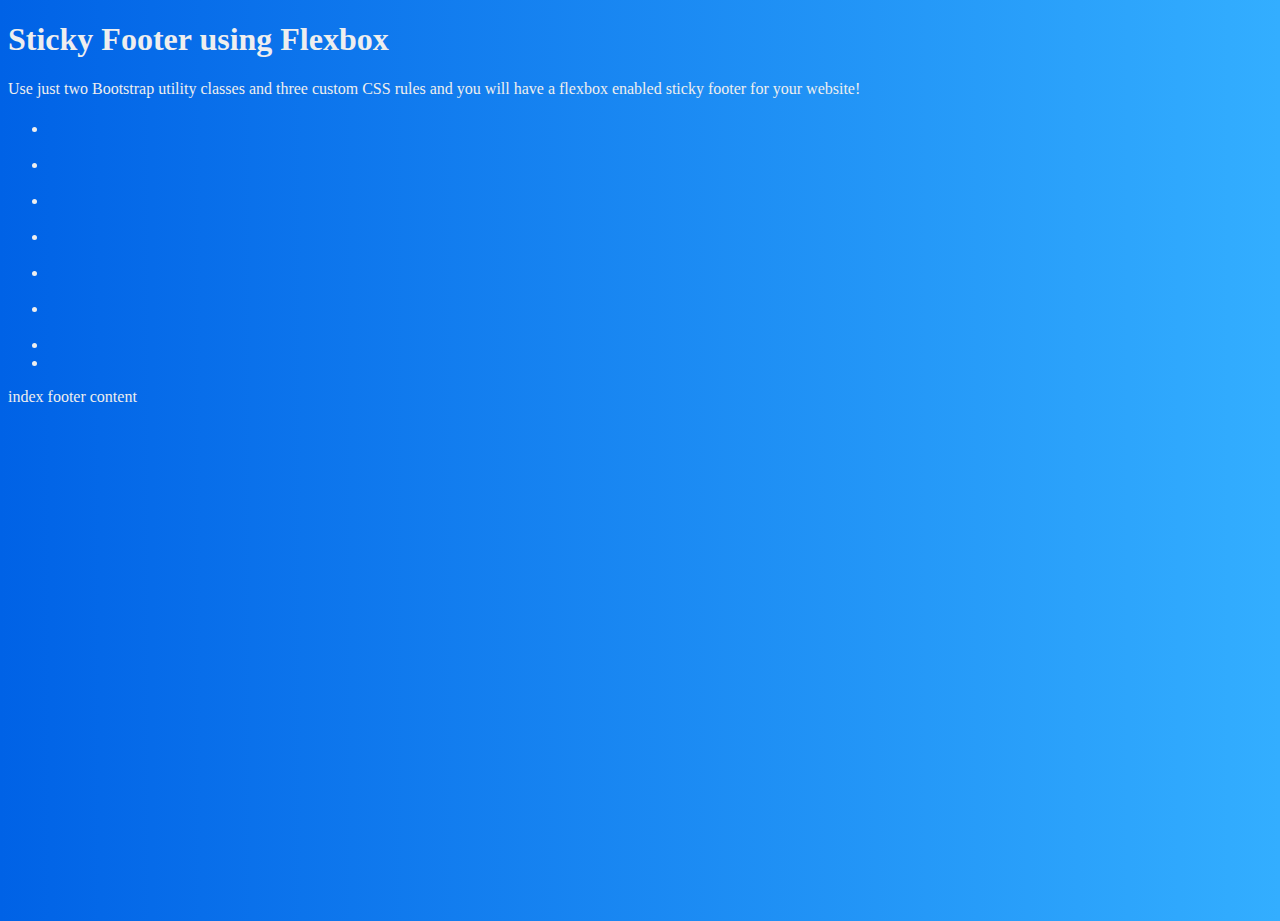
<file: ThymeleafPractice/src/main/resources/templates/index.html>
<!DOCTYPE html>
<html xmlns:th="http://www.thymeleaf.org">
<head>
<meta charset="UTF-8">
<title>home</title>
<link
	href="https://cdn.jsdelivr.net/npm/bootstrap@5.0.2/dist/css/bootstrap.min.css"
	rel="stylesheet"
	integrity="sha384-EVSTQN3/azprG1Anm3QDgpJLIm9Nao0Yz1ztcQTwFspd3yD65VohhpuuCOmLASjC"
	crossorigin="anonymous">
<style type="text/css">
html, body {
	height: 100%;
}

#page-content {
	flex: 1 0 auto;
}

/* Other Classes for Page Styling */
body {
	background: #007bff;
	background: linear-gradient(to right, #0062E6, #33AEFF);
	color: #eee;
}
</style>
</head>
<body>
	<div class="container pb-5">
		<div id="page-content">
			<div class="container text-center">
				<div class="row justify-content-center">
					<div class="col-md-7">
						<h1 class="fw-light mt-4 text-white">Sticky Footer using
							Flexbox</h1>
						<p class="lead text-white-50">Use just two Bootstrap utility
							classes and three custom CSS rules and you will have a flexbox
							enabled sticky footer for your website!</p>
					</div>
				</div>
			</div>
		</div>
		<h5 th:text="${name}"></h5>

		<!-- looping through elements -->
		<ul>
			<li th:each="e: ${nameList}"><span th:text="${e}"></span></li>
			<br>

			<!-- using loop status -->
			<!-- 
			index: the current iteration index, starting with @ (zero)
			count: the number of elements processed so far
			size: the total number of elements in the list
			even/odd: checks if the current iteration index is even or odd
			first: checks if the current iteration is the first one
			last: checks if the current iteration is the last one
			-->

			<li th:each="e,status: ${nameList}"><span
				th:text="${status.index+1}+': '+${e}"></span></li>
			<br>
			<li th:each="e,status: ${nameList}"><span
				th:text="${status.count}"></span></li>
			<br>

			<li th:each="e,status: ${nameList}"><span
				th:text="${status.size}"></span></li>
			<br>

			<li th:each="e,status: ${nameList}"><span
				th:text="${status.first}+': '+${e}"></span></li>
			<br>

			<li th:each="e,status: ${nameList}"><span
				th:text="${status.last}+': '+${e}"></span></li>
			<br>

			<li th:each="e,status: ${nameList}"><span
				th:style="${status.odd}? 'color: tomato;': ''" th:text="${e}"></span></li>
			<li th:each="e,status: ${nameList}"><span
				th:style="${status.even}? 'color: green;':' '" th:text="${e}"></span></li>
		</ul>

	</div>
	<!-- including footer -->
	<!-- 
		th:replace - It will actually substitute the host tag (tag where we use replace] by the fragment's.
		That means, It will remove the host tag and in place of host tag, it will add the
		specified fragment including the fragment tag.
		
		th:insert - It will simply insert the specified fragment as the body of its host tag including the
		fragment tag.
		
		th:include - It will also insert the specified fragment as the body of its host tag but excluding,
		the fragment tag.
	 -->
	<footer th:replace="footer::footer-1('passing title','passing sub-title')">
		<p>index footer content</p>
	</footer>
	<!-- <footer th:insert="footer::footer-1">
		<p>index footer content</p>
	</footer>
	<footer th:include="footer::footer-1">
		<p>index footer content</p>
	</footer> -->
</body>
</html>
</file>
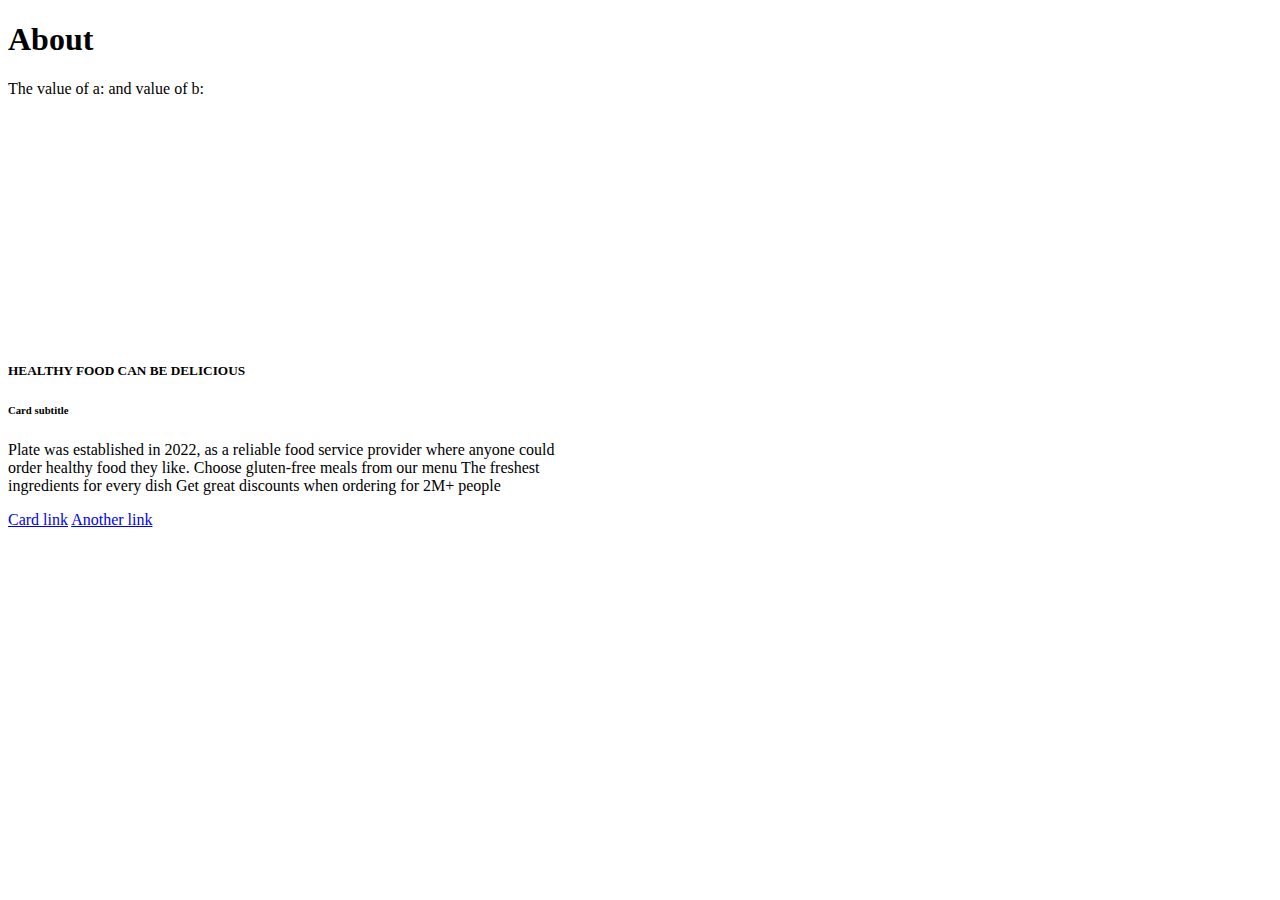
<file: ThymeleafPractice/src/main/resources/templates/about.html>
<!DOCTYPE html>
<html xmlns:th="http://www.thymeleaf.org">
<head>
<meta charset="UTF-8">
<title>about-thymeleaf</title>
<link
	href="https://cdn.jsdelivr.net/npm/bootstrap@5.0.2/dist/css/bootstrap.min.css"
	rel="stylesheet"
	integrity="sha384-EVSTQN3/azprG1Anm3QDgpJLIm9Nao0Yz1ztcQTwFspd3yD65VohhpuuCOmLASjC"
	crossorigin="anonymous">

<style type="text/css">
body {
	font-family: Tahoma;
}
</style>
</head>
<body>
	<div class="container">
		<h1 class="text-center text-dark p-4">
			About <span th:text="${Company}"></span>
		</h1>

		<div th:with="a=5,b=6 ,n=${name}">
			<!-- Creating variables -->
			<p>The value of a: <span th:text=${a}>
				</span> and value of b: <span th:text=${b}></span><br>
				<span th:text="'Name: '+${n}"></span>
			</p>
		</div>

		<div class="card border-light mb-3 "
			style="width: 36rem; left: 50%; margin-top: 21%;">
			<div class="card-body">
				<h5 class="card-title text-success text-capitalize">HEALTHY
					FOOD CAN BE DELICIOUS</h5>
				<h6 class="card-subtitle mb-2 text-muted">Card subtitle</h6>
				<p class="card-text">Plate was established in 2022, as a
					reliable food service provider where anyone could order healthy
					food they like. Choose gluten-free meals from our menu The freshest
					ingredients for every dish Get great discounts when ordering for
					2M+ people</p>
				<p th:text="${currentDate}"></p>
				<a href="#" class="card-link">Card link</a> <a href="#"
					class="card-link">Another link</a>
			</div>
		</div>

	</div>
</body>
</html>
</file>
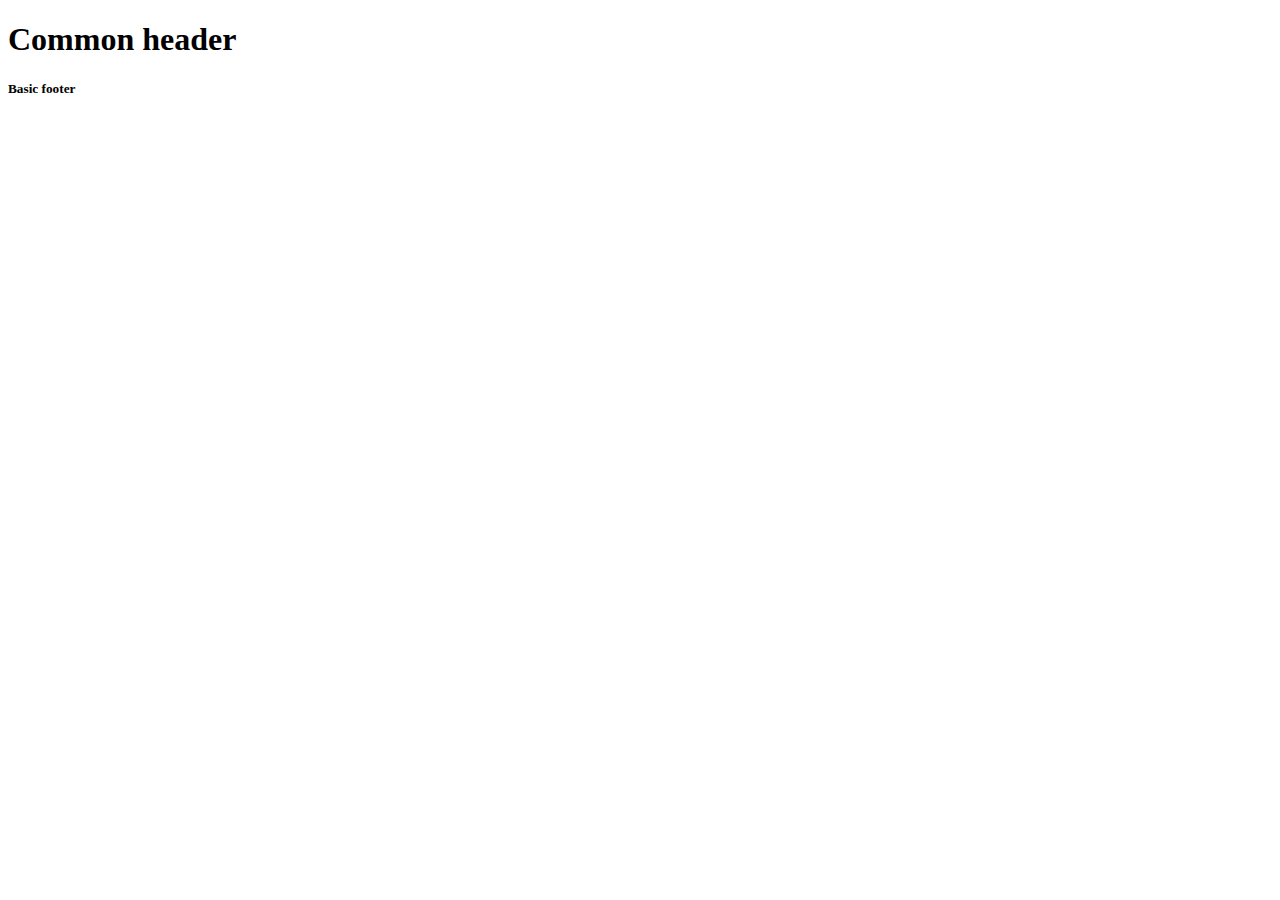
<file: ThymeleafPractice/src/main/resources/templates/base.html>
<!DOCTYPE html>
<html lang="en" xmlns:th="http://www.thymeleaf.org"
	th:fragment="layout(content)">
<head>
<meta charset="UTF-8">
<title>base</title>
<link rel="stylesheet" th:href="@{style.css}">
</head>
<body>
	<h1>Common header</h1>
	<div th:replace="${content}"></div>

	<h5>Basic footer</h5>
</body>
</html>
</file>
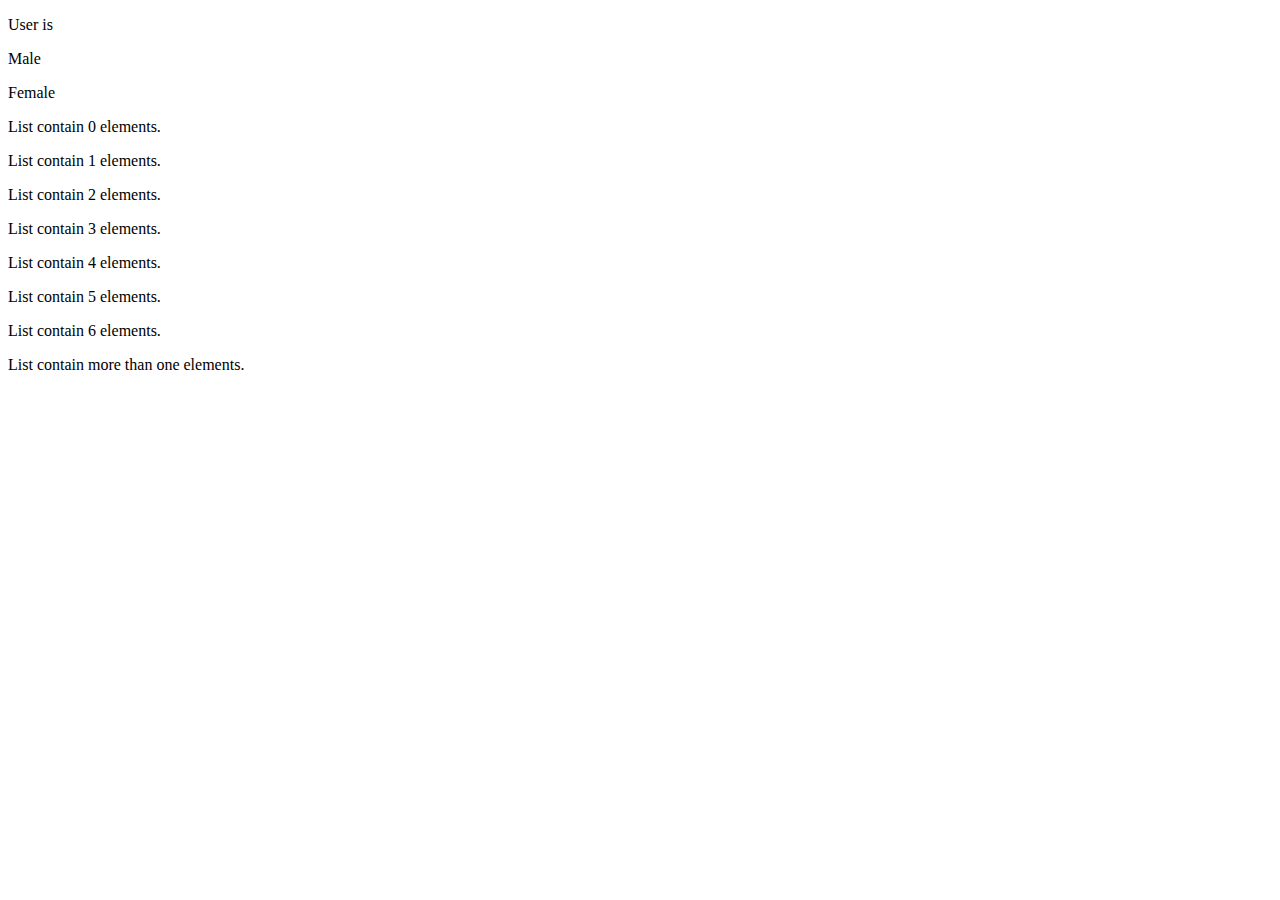
<file: ThymeleafPractice/src/main/resources/templates/conditional.html>
<!DOCTYPE html>
<html xmlns:th="www.thymeleaf.org">
<head>
<meta charset="UTF-8">
<title>conditional</title>
</head>
<body>
	<!-- Conditional Statements in thymeLeaf -->
	<div>
	<!-- Elvis operator -->
	<p>User is <span th:style="${isActive} ? 'color: green;' : 'color: red;' " th:text="'User is'+ ${isActive} ? 'Active' : 'not-active' "></span></p>
	
	<!-- if-unless -->
	<p th:if="${gender}=='M'">Male</p>
	<p th:unless="${gender}=='m'">Female</p>
	
	<!-- switch-case -->
	<div th:switch="${#lists.size(integers)}">
		<p th:case="'0'">List contain 0 elements.</p>
		<p th:case="'1'">List contain 1 elements.</p>
		<p th:case="'2'">List contain 2 elements.</p>
		<p th:case="'3'">List contain 3 elements.</p>
		<p th:case="'4'">List contain 4 elements.</p>
		<p th:case="'5'">List contain 5 elements.</p>
		<p th:case="'6'">List contain 6 elements.</p>
		<p th:case="'*'">List contain more than one elements.</p>
	</div>
	</div>
</body>
</html>
</file>
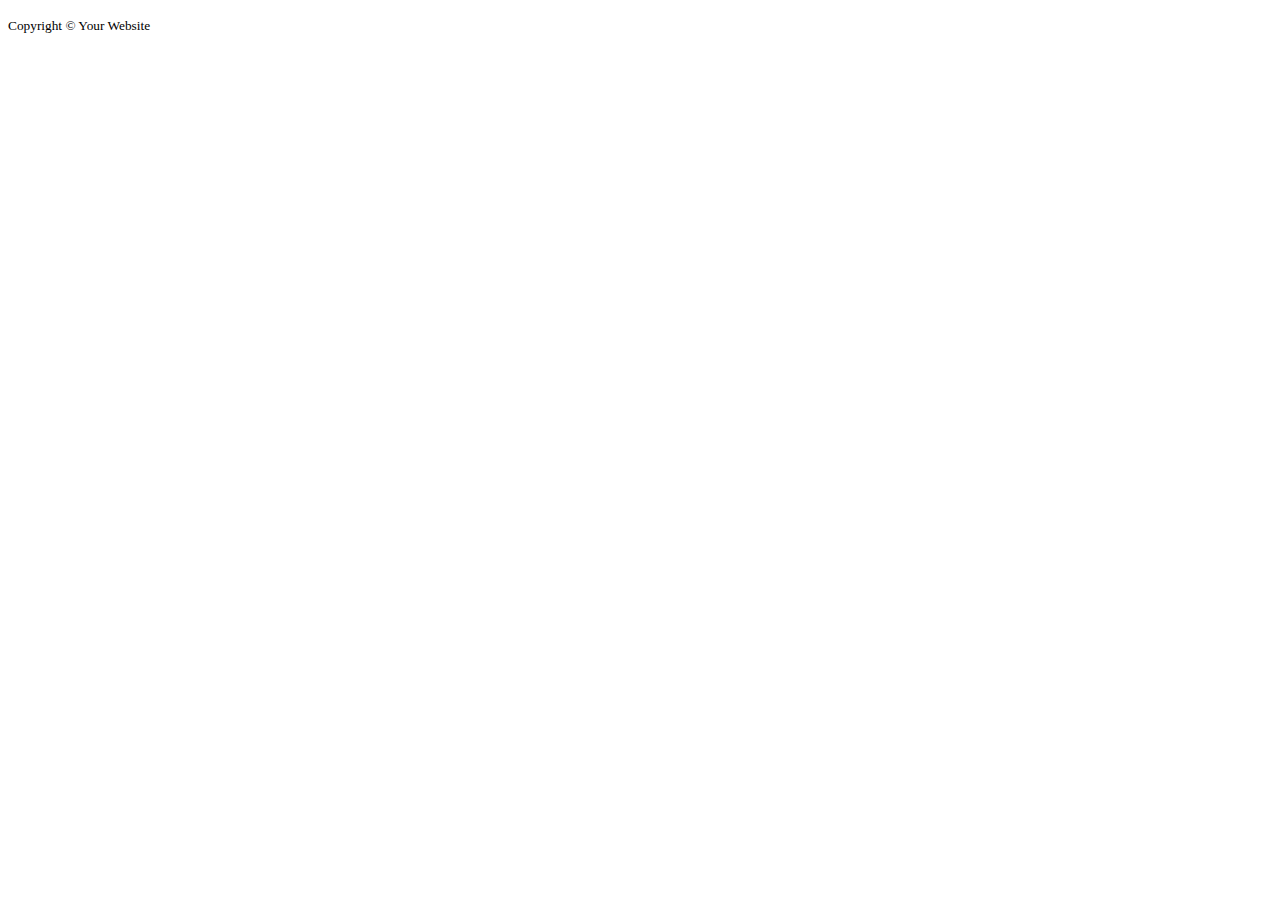
<file: ThymeleafPractice/src/main/resources/templates/footer.html>
<!DOCTYPE html>
<html xmlns:th="www.thymeleaf.org">
<head>
<meta charset="UTF-8">
<title>footer</title>

</head>
<body class="d-flex flex-column">
	<footer id="sticky-footer"
		class="flex-shrink-0 py-4 bg-dark text-white-50 fixed-bottom"
		th:fragment= "footer-1(title, subtitle)">
		<!-- passing value to footer -->
		<div class="container text-center">
			<p th:text="${title}+' | '+${subtitle}"></p>
			<small>Copyright &copy; Your Website</small>
		</div>
	</footer>
</body>
</html>
</file>
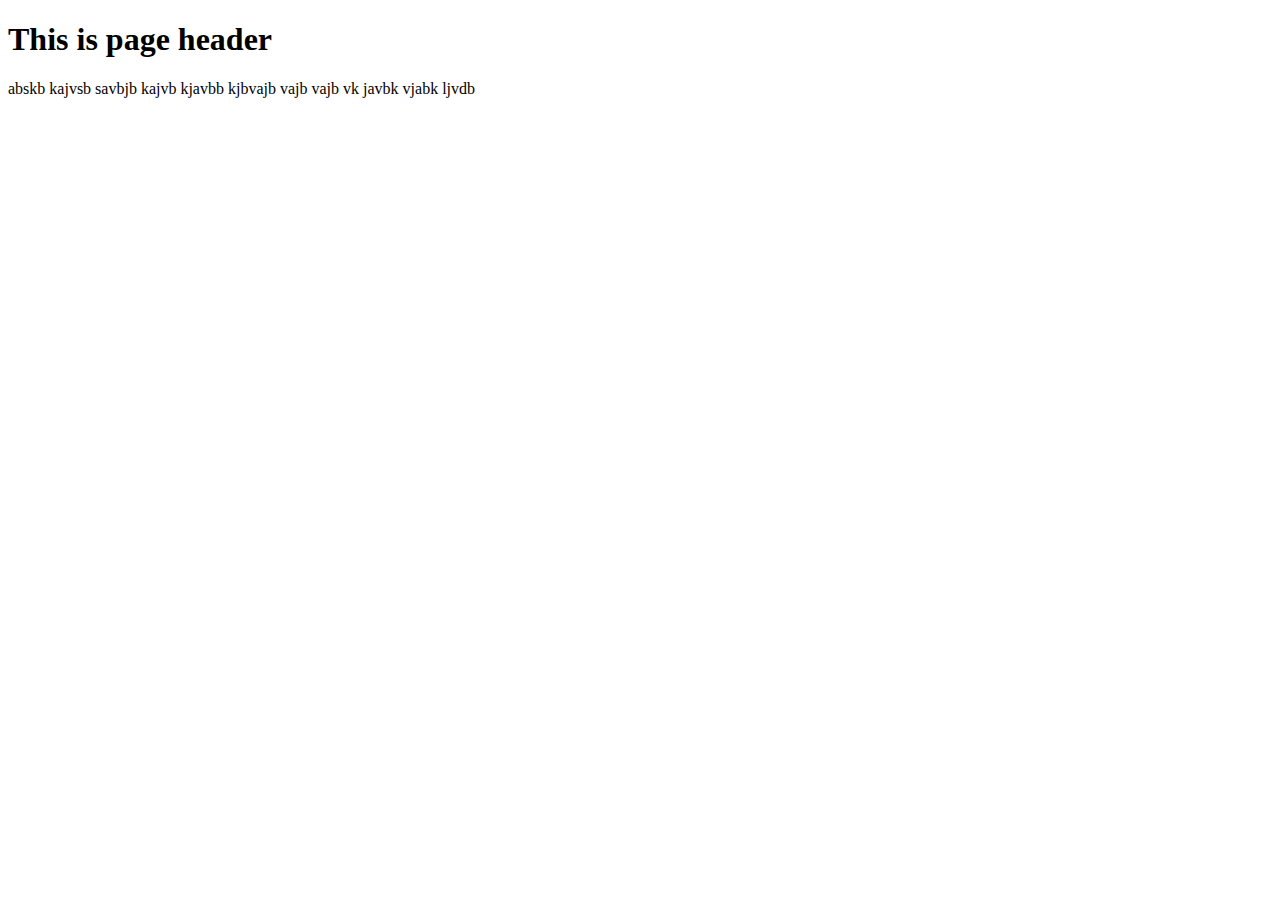
<file: ThymeleafPractice/src/main/resources/templates/NewFile.html>
<!DOCTYPE html>
<html xmlns:th="http://www.thymeleaf.org"
	th:replace="base::layout(~{::section})">
<head>
<meta charset="UTF-8">
<title>Insert title here</title>
</head>
<body>
	<section>
		<h1>This is page header</h1>
		<p>abskb kajvsb savbjb kajvb kjavbb kjbvajb vajb vajb vk javbk
			vjabk ljvdb</p>
	</section>

</body>
</html>
</file>
